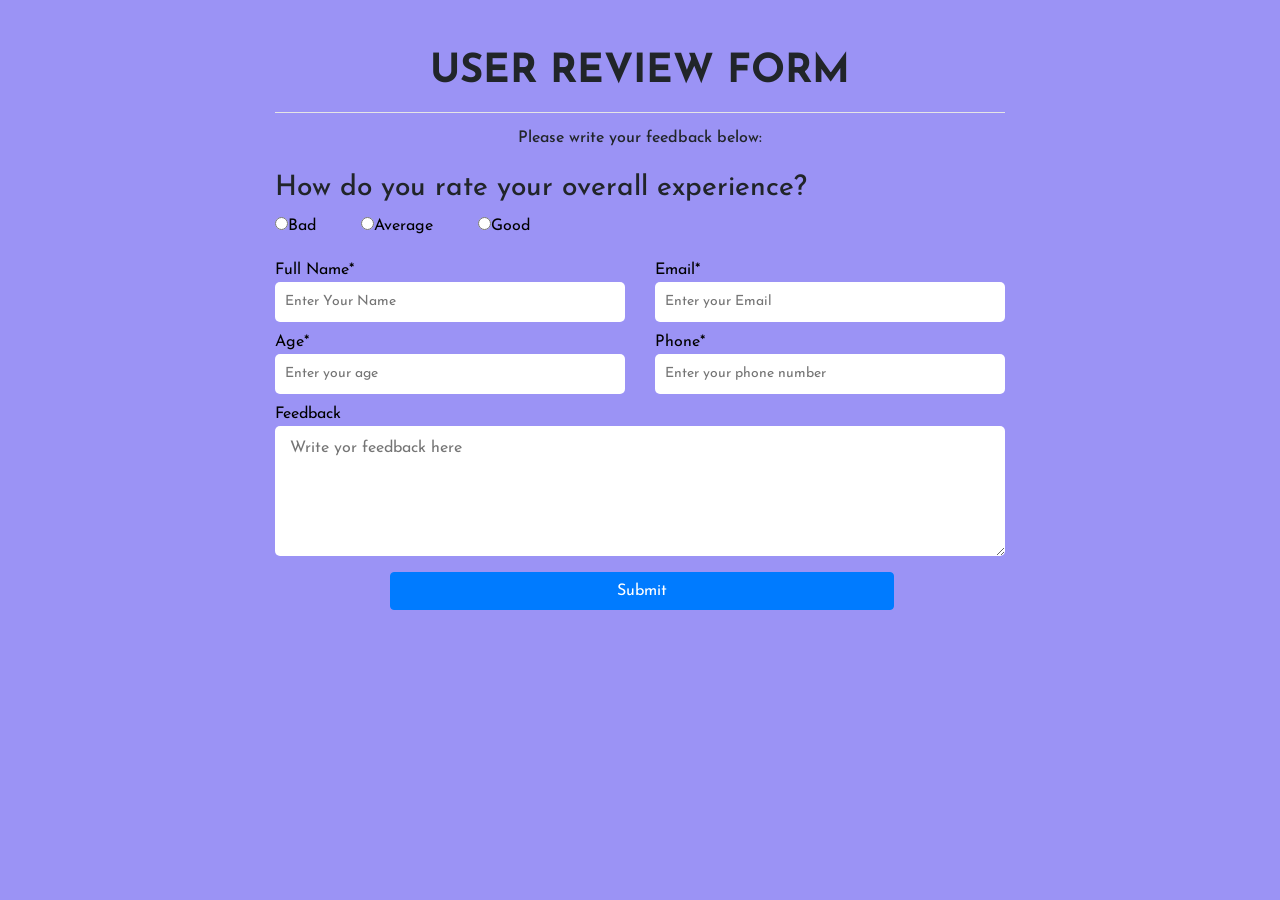
<file: New folder/feedback.html>
<!DOCTYPE html>
<html lang="en">

<head>
    <title>Feedback Form</title>
    <meta charset="utf-8">
    <meta name="viewport" content="width=device-width, initial-scale=1">
    <link href="https://fonts.googleapis.com/css?family=Josefin+Sans&display=swap" rel="stylesheet">
    <link rel="stylesheet" href="https://stackpath.bootstrapcdn.com/bootstrap/4.4.1/css/bootstrap.min.css">
    <link rel="icon" href="LogoTransparent.png" type="image/png">

    <script src="https://stackpath.bootstrapcdn.com/bootstrap/4.4.1/js/bootstrap.min.js"></script>
    <style>
        body {
            background-color: #9b93f5;
            font-family: 'josefin Sans', Sans-serif;
        }

        img {
            position: absolute;
            width: 100%;
            height: 100%;
        }

        .radio-inline {
            margin: 0px 40px 20px 0px;
            cursor: pointer;
        }

        label {
            color: #000;
        }

        #text {
            height: 40px;
            border-radius: 5px;
            padding-left: 10px;
            font-size: 14px;
            border: none;
            width: 100%;
            color: #000;
        }

        #message {
            outline: none;
            border: none;
            padding: 10px 0px 0px 15px;
            font-size: 16px;
            color: #000;
            border-radius: 5px;
            width: 100%
        }
    </style>

</head>

<body>

    <div class="view">

    </div>

    <div class="container">
        <div class="row">
            <div class="col-md-2"></div>
            <div class="col-md-8">

                <h1 class="text-center mt-5 font-weight-bold">USER REVIEW FORM</h1>
                <hr class="bg-white">
                <h6 class="text-center">Please write your feedback below:</h6>
                <h3 class="mt-4">How do you rate your overall experience?</h3>

                <form>
                    <label class="radio-inline"><input type="radio" name="experience" value="bad">Bad</label>
                    <label class="radio-inline"><input type="radio" name="experience" value="bad">Average</label>
                    <label class="radio-inline"><input type="radio" name="experience" value="bad">Good</label>

            </div>
        </div>

        <div class="row">
            <div class="col-md-2"></div>
            <label class="col-md-4">Full Name*<br>
                <input type="text" id="text" required="" placeholder="Enter Your Name"></label>

            <label class="col-md-4">Email*<br>
                <input type="text" id="text" required="" placeholder="Enter your Email"></label>
        </div>

        <div class="row">
            <div class="col-md-2"></div>
            <label class="col-md-4">Age*<br>
                <input type="number" id="text" required="" placeholder="Enter your age"></label>

            <label class="col-md-4">Phone*<br>
                <input type="number" id="text" required="" placeholder="Enter your phone number"></label>
        </div>

        <div class="row">
            <div class="col-md-2"></div>
            <label class="col-md-8">Feedback<br>
                <textarea id="message" placeholder="Write yor feedback here" cols="48"
                    rows="5"></textarea></label>
        </div>

        <div class="row">
            <div class="col-md-2"></div>
            <button class="btn btn-primary" style="width: 44.2%;  margin-left: 11.4%;">Submit</button>
        </div>
        </form>
    </div>

</body>

</html>
</file>
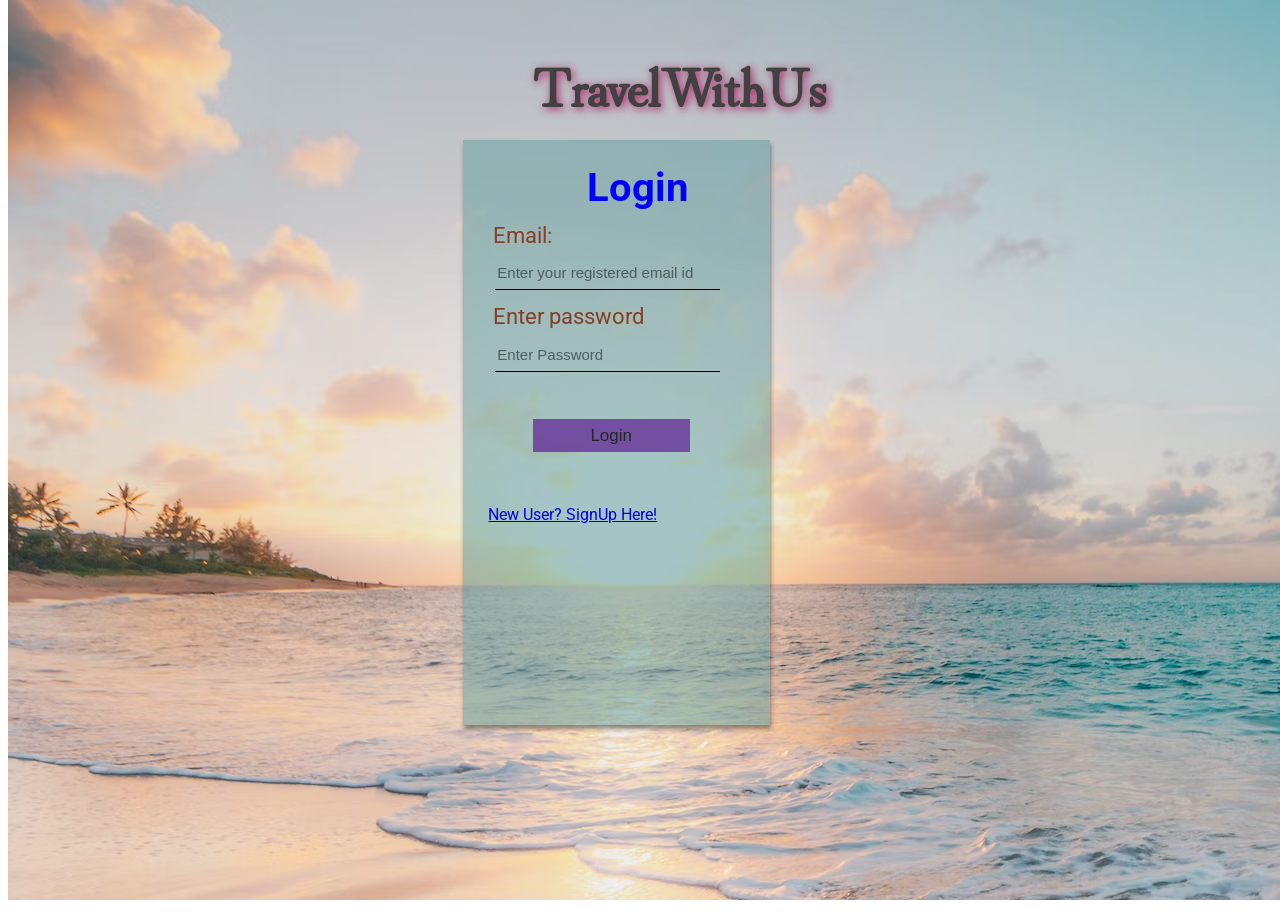
<file: New folder/signIn.html>
<!DOCTYPE html>
<html lang="en">

<head>
    <meta charset="UTF-8">
    <meta http-equiv="X-UA-Compatible" content="IE=edge">
    <meta name="viewport" content="width=device-width, initial-scale=1.0">
    <title>Document</title>
    <link href="https://fonts.googleapis.com/css2?family=Style+Script&display=swap" rel="stylesheet">
    <!-- <link href="https://fonts.googleapis.com/css2?family=STIX+Two+Text:ital@1&display=swap" rel="stylesheet"> -->
    <link href="https://fonts.googleapis.com/css2?family=Roboto&display=swap" rel="stylesheet">
    <link href="https://fonts.googleapis.com/css2?family=Hina+Mincho&display=swap" rel="stylesheet">
    <link rel="icon" href="LogoTransparent.png" type="image/png">

    <style>
        .container {
            display: flex;
            box-sizing: border-box;
            width: 100%;
            height: 100vh;
            flex-direction: column;
            flex-wrap: wrap;
            box-sizing: border-box;
            justify-content: center;
            font-family: 'Roboto', sans-serif;
            box-shadow: 10 px 13px rgb(219, 14, 14);
        }

        .container form,#back {
            width: 24%;
            height: 65vh;
            align-self: center;
            box-sizing: border-box;
        }
        .login {
            width: 35%;
            margin: auto;
        }
        .container div {
            margin: 14px 2px;
        }
        .container input {
            box-sizing: border-box;
            width: 75%;
            height: 56%;
            margin: 5px;
            margin-top: 10px;
            margin-bottom: 5px;
            display: block;
            color: black;
            font-size: 17px;
        }
        .container input[type="email"],
        input[type="password"] {
            border: none;
            margin-top: 5%;
            padding-bottom: 2%;
            border-bottom: 1px solid black;
            background: transparent;
            outline: none;
        }
        .container h2 {
            font-size: 40px;
            width: 35%;
            margin: -2px auto;
        }
        .container label {
            font-size: 22px;
            font-weight: 400;
            margin-left: 3px;
            top: 15px;
            color: #853f26;
        }
        .container input:hover {
            border-bottom: 2px solid rgb(7, 65, 92);
        }
        .container h2 {
            color: blue
        }
        .img::before {
            /* background-image: url("https://images.unsplash.com/photo-1507525428034-b723cf961d3e?ixlib=rb-1.2.1&ixid=MnwxMjA3fDB8MHxwaG90by1wYWdlfHx8fGVufDB8fHx8&auto=format&fit=crop&w=1953&q=80"); */
            background-image: url(login_bg.avif);
            background-repeat: no-repeat;
            position: absolute;
            width: 100%;
            height: 100vh;
            top: 0;
            bottom: 0;
            z-index: -2;
            content: "";
        }
        #back {
            position: absolute;
            top: 14vh;
            left: 36%;
            background-color: cadetblue;
            opacity: 0.5;
            z-index: -1;
            box-shadow: 0.5px 4px 4px rgb(54, 51, 51);
        }
        .btn {
            background-color: rebeccapurple;
            border: none;
            opacity: 0.8;
            cursor: pointer;
            width: 70%;
            height: 32px;
            align-content: center;
            box-sizing: border-box;
        }
        .btn:hover {
            transition-property: color;
            color: chocolate;
            transition-duration: .65s;
            background-color: cornsilk;
        }
        .login {
            display: block;
            width: 30%;
            margin: auto;
        }
        #submit {
            height: 60px;
            width: 69%;
            margin: 12%;
            display: flex;
            box-sizing: border-box;
        }

        ::-webkit-input-placeholder {
            color: black;
            opacity: 0.5;
            font-size: 15px;
        }
        a:hover{
            text-decoration: none;
            transition-property: color;
            transition-duration: .6s;
            color: chocolate;
        }
        #logo{
            position: absolute;
            width: 35%;
            height: auto;
            animation-name: logo ;
            margin-top: 20%;
            animation-duration: 1.3s;
        }
        @keyframes logo {
            100%{padding-left: 65%;transform: rotate(-20deg);} 
        }
        h1{
            position: absolute;
            margin-top: 2.8%;
            margin-left: 41%;
            display: inline-block;
            animation-name: heading;
            animation-duration: 1s;
            animation-timing-function: ease-in-out;
            font-family: 'Hina Mincho', serif;
            color:rgb(66, 65, 65);
            text-shadow: 2px 2px 8px rgb(175, 33, 104);
            font-size: 6vh;
        }
        @keyframes heading{
            0%{margin-top: 2px;}
            100%{padding-top: .3%;}
        }
    </style>
</head>

<body>
    
    <div class="img"></div>
    <img src="logoTransparent.png" alt="" id="logo">
    <h1 id="welcome">TravelWithUs</h1>
    <div class="container" id="container">
        <form action="../index.html">
            <h2>Login</h2>
            <div>
                <label for="email">Email:</label>
                <input type="email" id="email" name="email" placeholder="Enter your registered email id" required>
            </div>
            <div>
                <label for="password">Enter password</label>
                <input type="password" id="password" placeholder="Enter Password" name="password" required>
            </div>
            <div id="submit">
                <label for="signIn"></label>
                <input type="submit"  class="btn" value="Login" id="signIn">
            </div>
            <a href="signup (1).html" class="link">New User? SignUp Here!
            </a>
        </form>
        <div id="back"></div>
    </div>
    <script>
        var a= document.getElementById('signIn');
        a.addEventListener('click',alertfunc);
        setTimeout(func,1280);
        function alertfunc(){
            alert("You have been logged in successfully");
        }
        function func(){
            var a=document.getElementById('logo').style.visibility='hidden';  
        }       
    </script>
</body>

</html>
</file>
